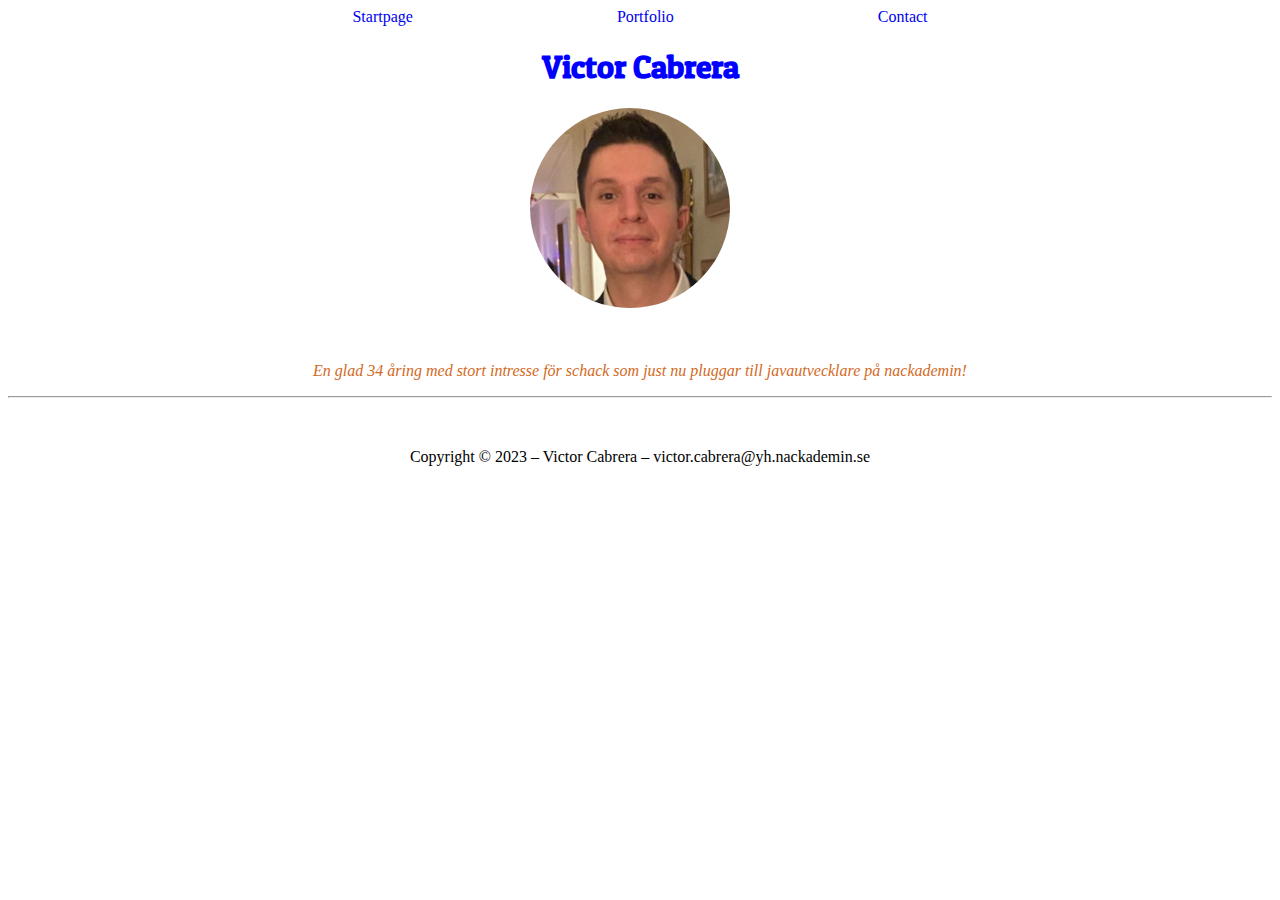
<file: index.html>
<!DOCTYPE html>
<html lang="en">
  <head>
    <meta charset="UTF-8" />
    <meta name="viewport" content="width=device-width, initial-scale = 1.0" />
    <meta name="description" content="The best web page for Vicabi fans" />
    <title>Start page</title>
    <link rel="stylesheet" href="style.css">
    <link rel="preconnect" href="https://fonts.googleapis.com" />
    <link rel="preconnect" href="https://fonts.gstatic.com" crossorigin />
    <link
      href="https://fonts.googleapis.com/css2?family=Patua+One&display=swap"
      rel="stylesheet"
    />
  </head>
  <body>
    <a href="index.html" class="top"> Startpage </a>
    <a href="portfolio.html" class="top"> Portfolio </a>
    <a href="contact.html" class="top"> Contact </a>
    <h1>Victor Cabrera</h1>
    <img src="Images/Vic.jpg" class="vic" alt="A picture of Vic" />
    <br />
    <p class="description">
      En glad 34 åring med stort intresse för schack som just nu pluggar till
      javautvecklare på nackademin!
    </p>
    <hr />
    <p>
      Copyright &copy; 2023 – Victor Cabrera – victor.cabrera@yh.nackademin.se
    </p>
  </body>
</html>
</file>
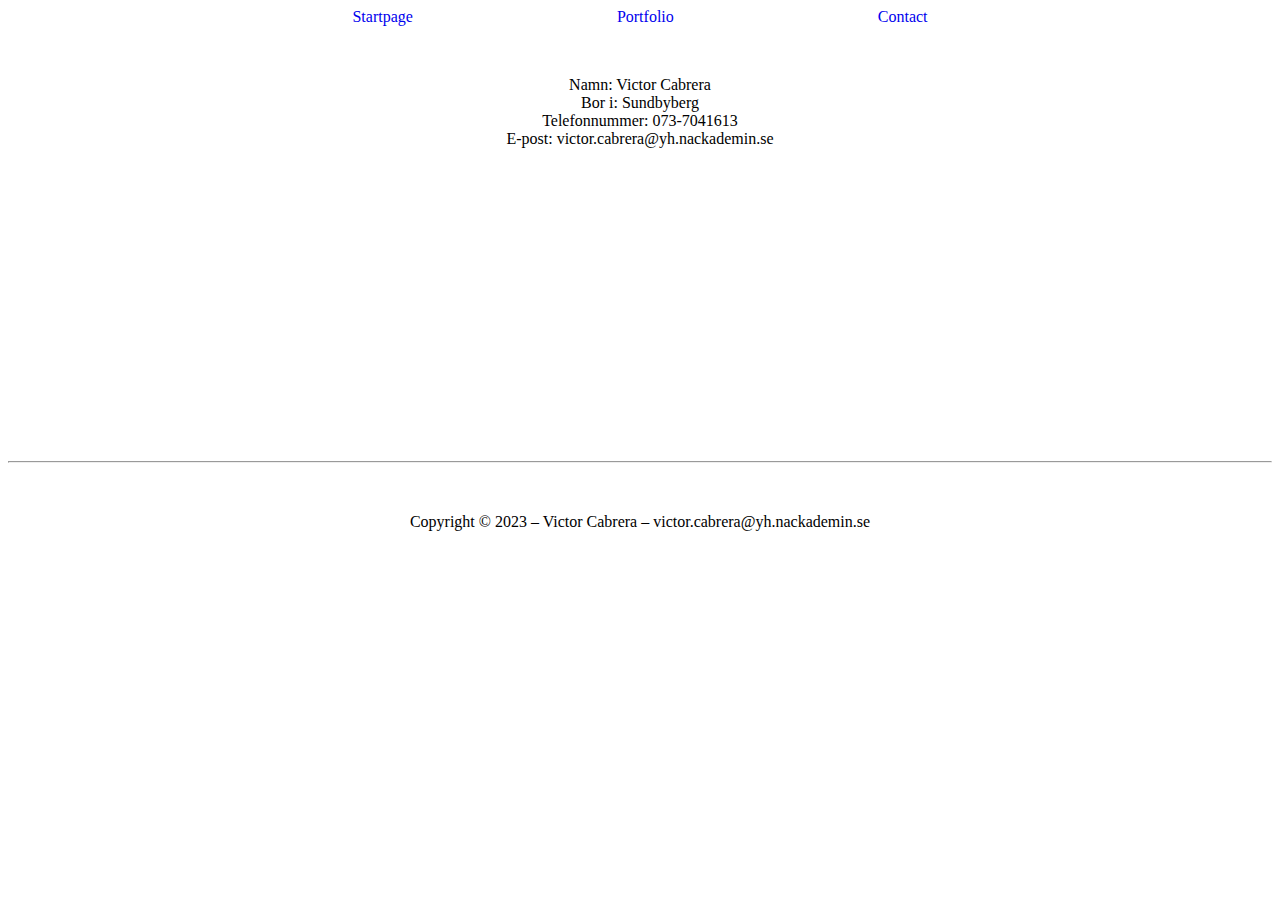
<file: contact.html>
<!DOCTYPE html>
<html lang="en">
  <head>
    <meta charset="UTF-8" />
    <meta http-equiv="X-UA-Compatible" content="IE=edge" />
    <meta name="viewport" content="width=device-width, initial-scale=1.0" />
    <title>Contact</title>
    <link rel="stylesheet" href="style.css">
  </head>
  <body>
    <a href="index.html" class="top"> Startpage </a>
    <a href="portfolio.html" class="top"> Portfolio </a>
    <a href="contact.html" class="top"> Contact </a>
    <br />
    <p>
      Namn: Victor Cabrera <br />
      Bor i: Sundbyberg <br />
      Telefonnummer: 073-7041613 <br />
      E-post: victor.cabrera@yh.nackademin.se <br />
    </p>
    <iframe
      src="https://www.google.com/maps/embed?pb=!1m18!1m12!1m3!1d2033.0849947781724!2d17.961648924404255!3d59.364920365176566!2m3!1f0!2f0!3f0!3m2!1i1024!2i768!4f13.1!3m3!1m2!1s0x465f9ddfd60267f7%3A0x6bb5dc40451b2b88!2sVegagatan%208%2C%20172%2034%20Stockholm!5e0!3m2!1ssv!2sse!4v1679008495248!5m2!1ssv!2sse"
      width="300"
      height="225"
      style="border: 0"
      allowfullscreen=""
      loading="lazy"
      referrerpolicy="no-referrer-when-downgrade"
    ></iframe>
    <hr />
    <p>
      Copyright &copy; 2023 – Victor Cabrera – victor.cabrera@yh.nackademin.se
    </p>
  </body>
</html>
</file>
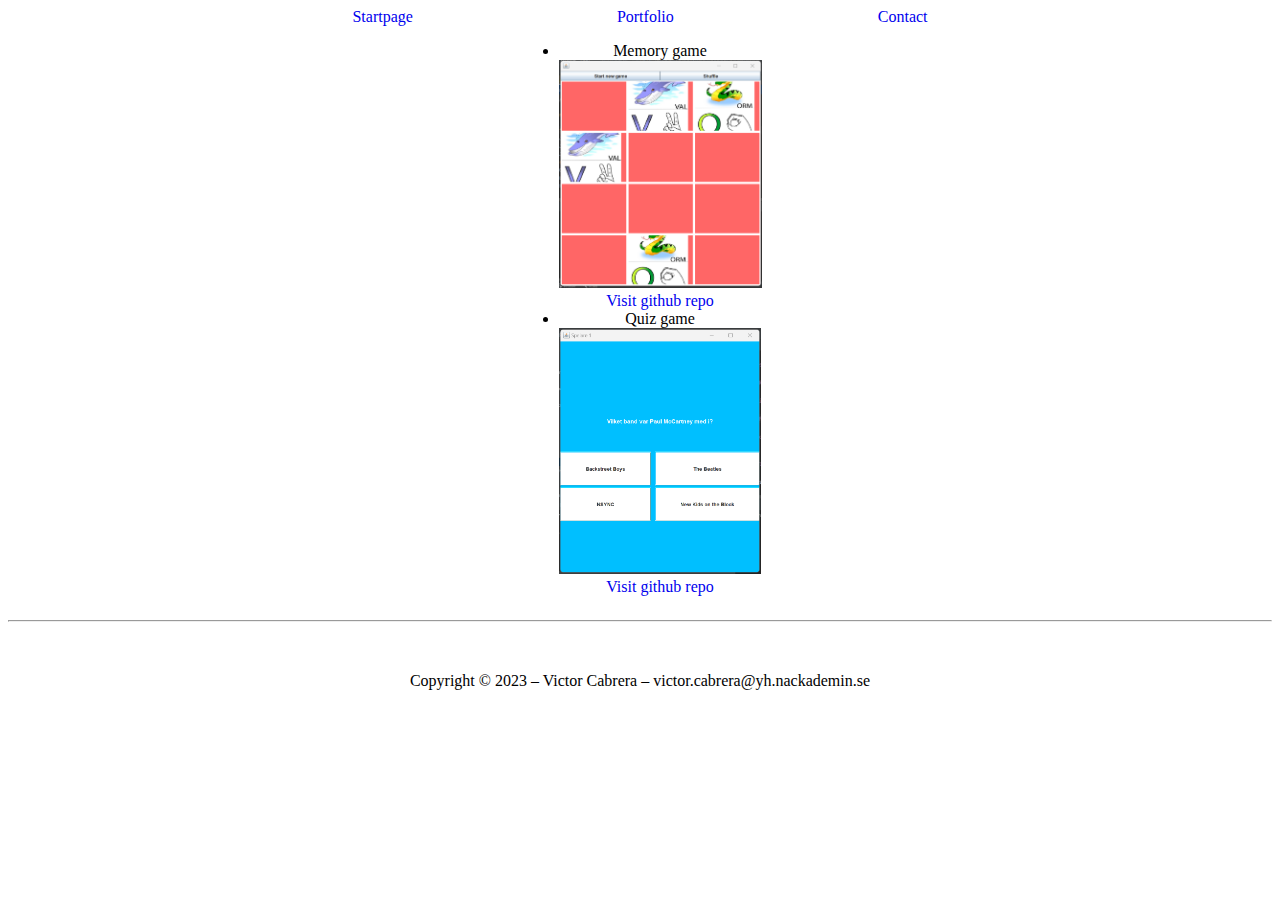
<file: portfolio.html>
<!DOCTYPE html>
<html lang="en">
  <head>
    <meta charset="UTF-8" />
    <meta http-equiv="X-UA-Compatible" content="IE=edge" />
    <meta name="viewport" content="width=device-width, initial-scale=1.0" />
    <title>Portfolio</title>
    <link rel="stylesheet" href="style.css" />
  </head>
  <body>
    <a href="index.html" class="top"> Startpage </a>
    <a href="portfolio.html" class="top"> Portfolio </a>
    <a href="contact.html" class="top"> Contact </a>
    <div class="container">
      <ul class="myUL">
        <li>
          Memory game <br /><img
            src="Images/Screenshot1.png"
            class="memory"
            alt="Screenshot of Memory game"
          />
          <br />
          <a
            href="https://github.com/Vicabi/MemoryGame"
            class="github"
            target="_blank"
          >
            Visit github repo</a
          >
        </li>

        <li>
          Quiz game <br /><img
            src="Images/Screenshot2.png"
            class="quiz"
            alt="Screenshot of Quiz game"
          />
          <br />
          <a
            href="https://github.com/Vicabi/Quiz"
            class="github"
            target="_blank"
          >
            Visit github repo</a
          >
        </li>
      </ul>
    </div>

    <hr />
    <p>
      Copyright &copy; 2023 – Victor Cabrera – victor.cabrera@yh.nackademin.se
    </p>
  </body>
</html>
</file>
<file: style.css>
a:visited {
    color: black;
  }
    a.top {
    margin-left: 100px;
    margin-right: 100px;
    text-decoration: none;
  }
    a.top:hover {
    color: darkcyan;
    font-weight: bold;
  }
    a.github {
    text-decoration: none;
  }
    a.github:hover {
    color: brown;
  }
  div.container {
    text-align: center;
  }
    body {
    text-align: center;
  }
    h1 {
    font-family: "Patua One", cursive;
    color: blue;
  }
    iframe {
    margin-top: 20px;
    margin-bottom: 40px;
  }
    img.memory {
    height: 228px;
    width: 203px;
  }
    img.vic {
    width: 200px;
    border-radius: 100px;
    margin-right: 20px;
  }
    img.quiz {
    height: 246px;
    width: 202px;
  }
    p.description {
    color: chocolate;
    font-style: italic;
  }
    p {
    margin-top: 50px;
  }
  ul.myUL {
    display: inline-block;
  }
</file>
